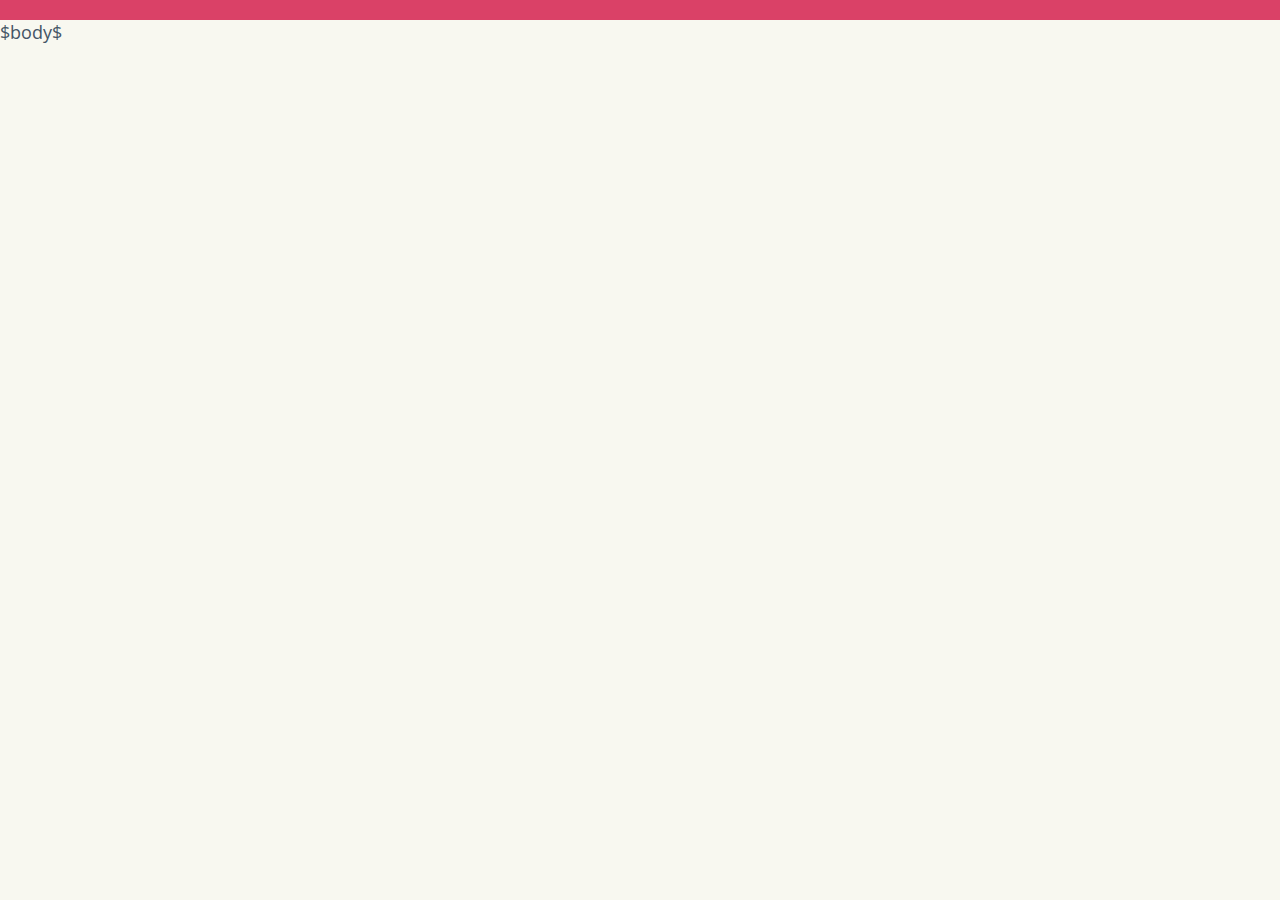
<file: templates/default.html>
<html xmlns="http://www.w3.org/1999/xhtml" xml:lang="en" lang="en">
<head>
    <meta http-equiv="Content-Type" content="text/html; charset=UTF-8" />
    <meta name="viewport" content="width=device-width, initial-scale=1.0">
    <title>Venkatraman Srikanth - $title$</title>
    <link rel="stylesheet" type="text/css" href="/css/default.css" />
    <link rel="stylesheet" type="text/css" href="/css/post.css" />
    <link rel="stylesheet" type="text/css" href="/css/archive.css" />
</head>
<body>
                $body$
</body>
</file>
<file: css/default.css>
@import url('https://fonts.googleapis.com/css?family=Asul:700|Open+Sans|Quicksand:400');

* {
    margin: 0;
    padding: 0;
}

html {
    color: #445566;
    border-top:    solid 20px #DA4167;
}

h6 {
    font-size: 15px;
    color: #444444;
    margin: 5px 20px 5px 5px;
}

body {
    background-color: #F8F8F0;
    font-family: 'Open Sans', sans-serif;
    font-size: 18px;    
}

h1, h2, h3, h4, h5, h6 {
    color: black;
    font-family: "Asul", serif;
    font-weight: normal;
}

h1 {
    font-size: 48px;
}

h2 {
    font-size: 36px;
}

p {
    line-height: 170%;
}

.text-center {
    text-align:  center;
}

#main-home-container {
    width: 100%;
    text-align: center;
}

#content {
    text-align: center;
    margin: 0 auto;
    width: 400px;
}

#intro-div {
    width: 100%;
}

@media screen and (max-width: 700px) {
    h1 {
        font-size: 32px;
    }
    #content {
        width: 75%;
    }
}

h6 {
    font-size: 15px;
    color: #444444;
    margin: 5px 20px 5px 5px;
}

a {
    text-decoration: none;
}

.nav-links {
    font-family: 'Quicksand', sans-serif;
    color: #DA4167;
    margin: 10px;
}

footer {
    position: absolute;
    text-align: center;
    bottom: 0;
    width: 100%;
    color: #F8F8F0;
    background-color: #325E8E;
}

.footer-content {
    font-size: 13px;
    text-align: center;
    display: inline-block;
    width: 80%;
    position: relative;
    overflow: hidden;
}

.footer-content a {
    margin: 0;
}
</file>
<file: css/post.css>
body {
    position: relative;
    /*min-height: 100%;*/
}
#wrapper {
    margin-top: 40px;
    text-align: center;
}

.info {
    text-align: left;
}

.main-content {
    margin: 40px;
}

.post-title {
    margin: 15px;
}

#intro-div-post {
    display: inline-block;
    max-width: 100%;
    width: 80%;
    max-width: 800px;
    position: relative;
    margin-bottom: 100px;
}

.subtitle {
    color: #DA4167;
    text-align: center;
    margin-bottom: 25px;
}

h2 {
    font-size: 36px;
}

li {
    list-style-type: none;
    color: #D095A3;
}

@media screen and (max-width: 700px) {
    #intro-div-post {
        width: 85%;
    }
}

footer {
    position: absolute;
    text-align: center;
    bottom:0;
    width: 100%;
    margin-top: 0;
    color: #F8F8F0;
    background-color: #325E8E;
}

.footer-content {
    margin: 20px;
    text-align: center;
    display: inline-block;
    width: 80%;
    position: relative;
    overflow: hidden;
}
.footer-content a span {
    width: 100px;
    display: inline-block;
    color: #F8F8F0;
    margin: 3px 4px;
}

@media screen and (max-width: 700px) {
    .footer-content a {
        font-size: 14px;
    }
}
</file>
<file: css/archive.css>
#wrapper {
    margin-top: 40px;
    text-align: center;
}

#content-list {
    margin-top: 40px;
    text-align: left;
    display: inline-block;
    width: 50%;
}

a {
    color: #325E8E;
    margin-top: 40px;
    text-decoration-style: none;
}

.archive-subtitle {
    color:#555555;
    font-family: 'Open Sans';
    font-size: 13px;
    /*margin: '5px 20px 0px 0px';*/
}

@media screen and (max-width: 700px) {
    .date {
        font-size: 11px;
    }
    #content-list {
        width: 75%;
    }
}
</file>
